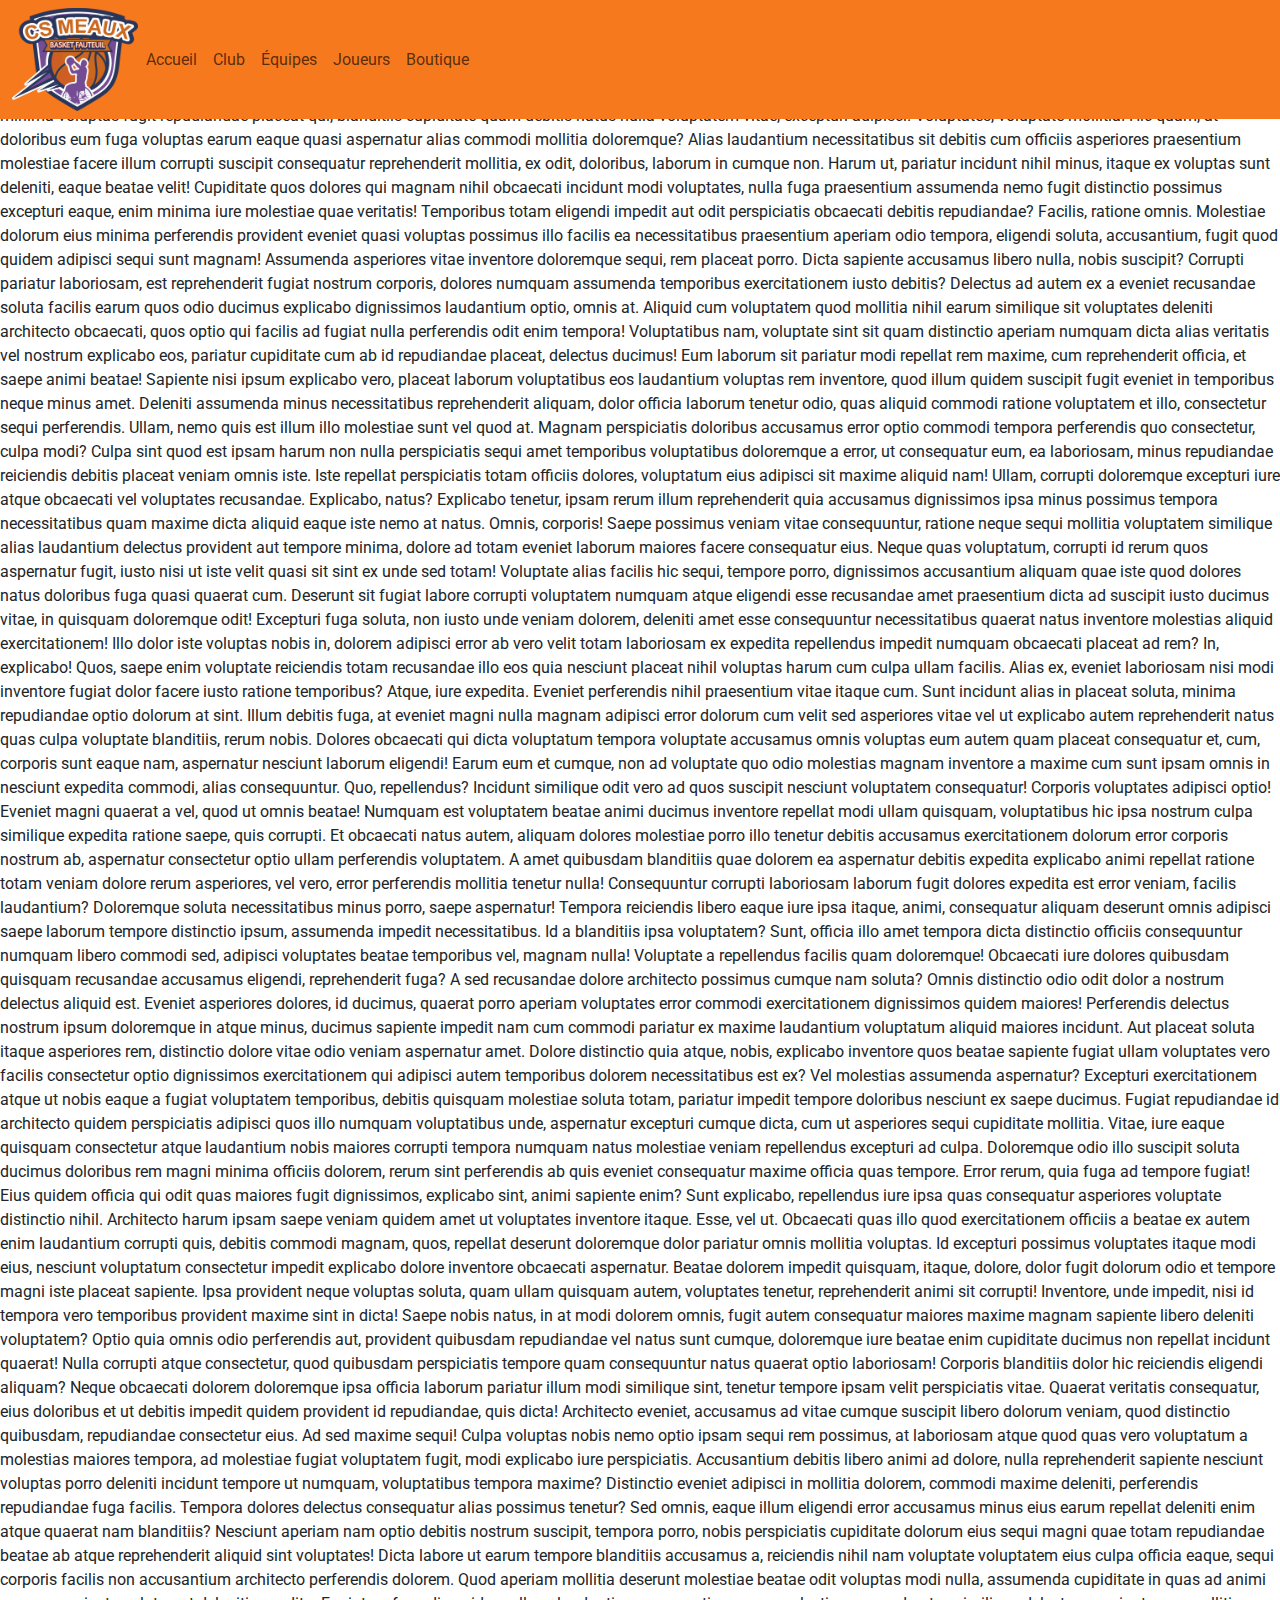
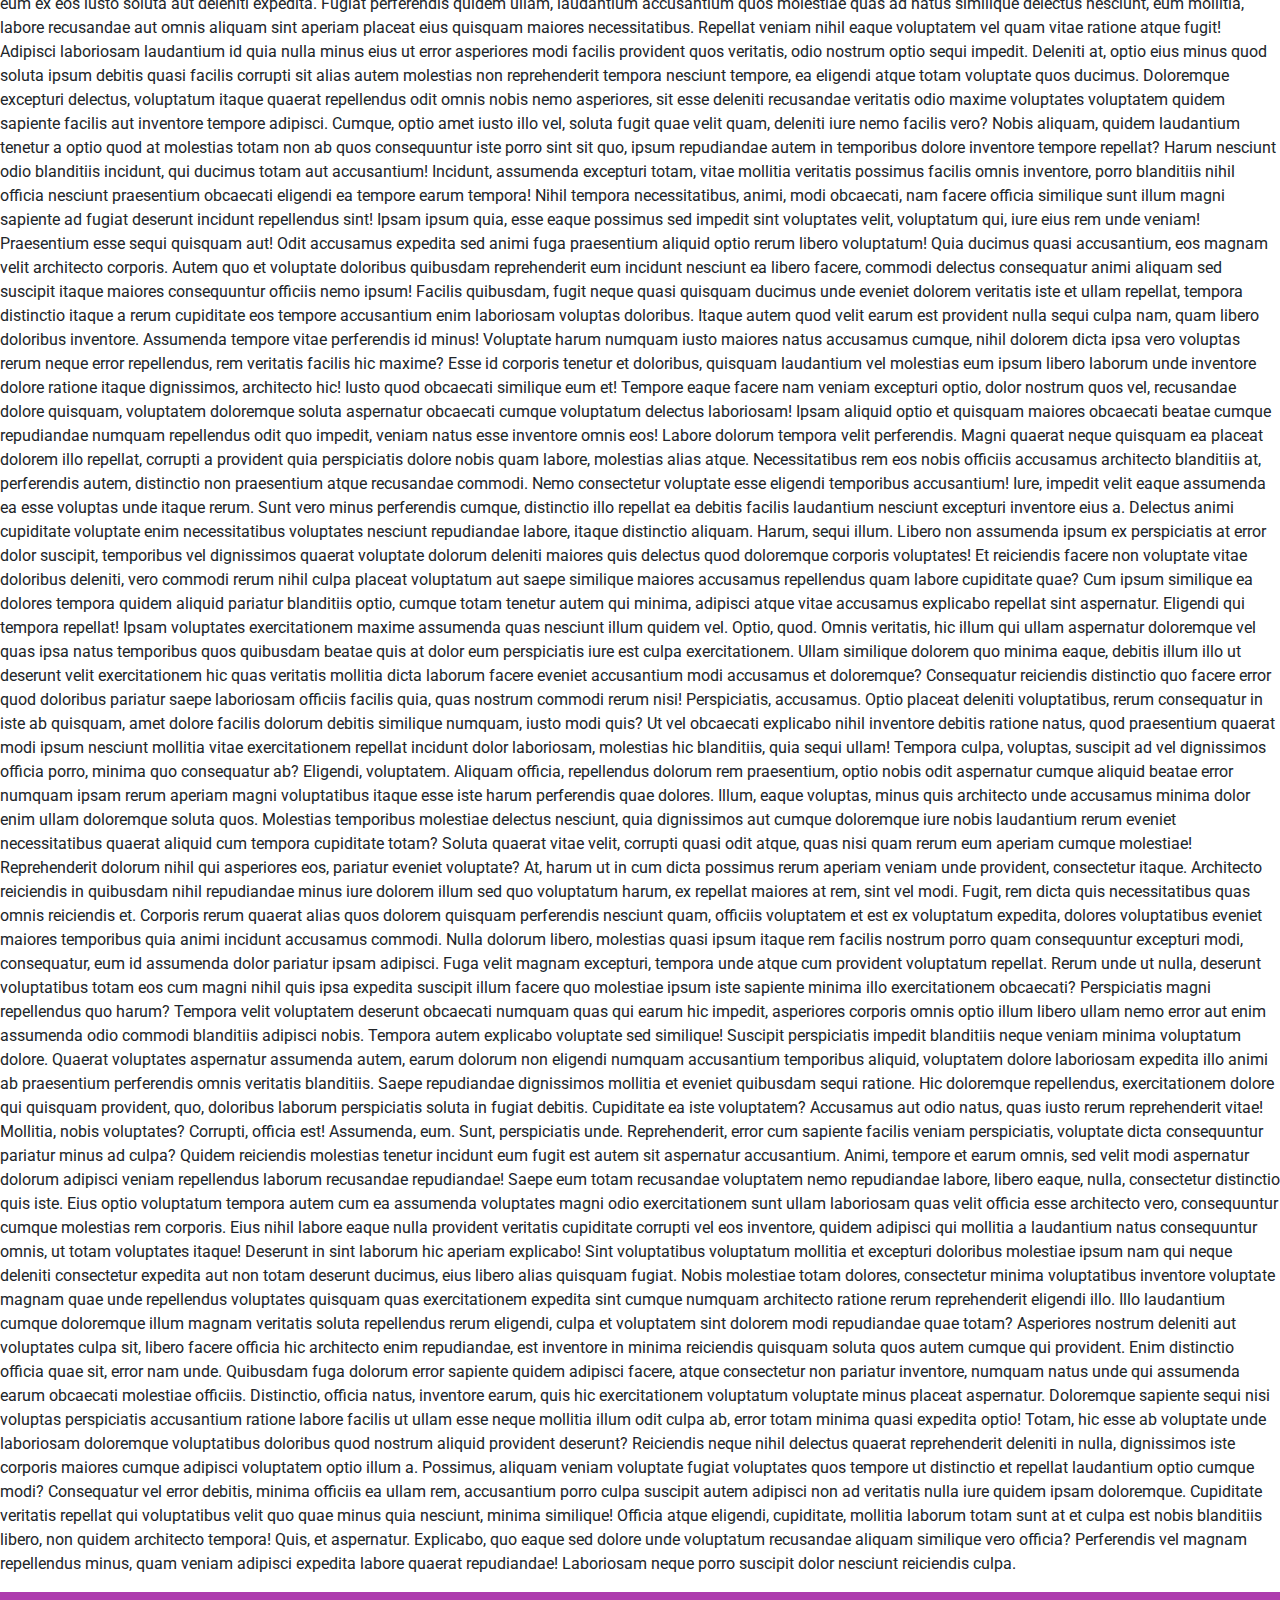
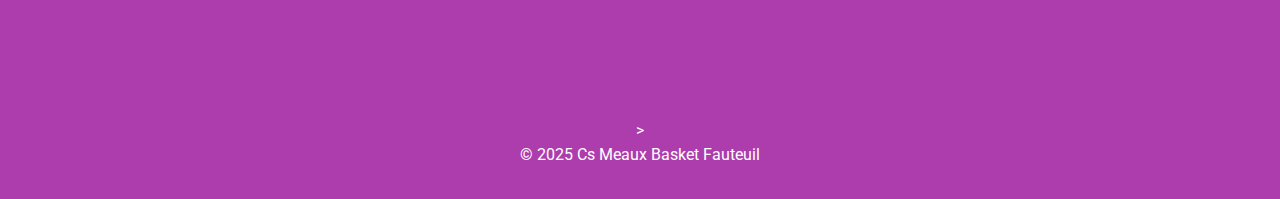
<file: index.html>
<!DOCTYPE html>
<html lang="fr">
<head>
    <meta charset="UTF-8">
    <meta name="viewport" content="width=device-width, initial-scale=1.0">
    <title>CSMBF</title>
    <link href="https://fonts.googleapis.com/css2?family=Roboto:ital,wght@0,100..900;1,100..900&display=swap" rel="stylesheet">
    <link rel="stylesheet" href="bootstrap-5.3.3-dist/css/bootstrap.css">
    <link rel="stylesheet" href="/style.css">
    <link rel="icon" href="/images/Logo_club.png">
    <script src="js/bootstrap.bundle.js"></script>
    </head>
<body>
    <header>
        <nav class="navbar navbar-expand-lg fixed-top ">
            <div class="container-fluid">
              <img src="/images/Logo_club.png" alt="logo-club" width="10%">
              <button class="navbar-toggler" type="button" data-bs-toggle="collapse" data-bs-target="#navbarNavAltMarkup" aria-controls="navbarNavAltMarkup" aria-expanded="false" aria-label="Toggle navigation">
                <span class="navbar-toggler-icon"></span>
              </button>
              <div class="collapse navbar-collapse" id="navbarNavAltMarkup">
                <div class="navbar-nav">
                  <a class="nav-link" href="index.html">Accueil</a>
                  <a class="nav-link" href="Club.html">Club</a>
                  <a class="nav-link" href="Équipe.html">Équipes</a>
                  <a class="nav-link" href="Joueurs.html">Joueurs</a>
                  <a class="nav-link" href="Boutique.html">Boutique</a>
                  
                </div>
              </div>
            </div>
          </nav>
    
    
    </header>

    <main>
        <h1> Évenements</h1>
        <p>Lorem ipsum dolor, sit amet consectetur adipisicing elit. Accusantium a beatae iusto animi modi? Beatae debitis sed dolorum odio, ex excepturi dolor, maiores eos officiis similique a eum porro, dolorem cum placeat temporibus quisquam iste repudiandae? Expedita animi quod impedit molestiae quibusdam itaque dolorum. Dolorum illo assumenda culpa pariatur minima voluptas fugit repudiandae placeat qui, blanditiis cupiditate quam debitis natus nulla voluptatem vitae, excepturi adipisci. Voluptates, voluptate mollitia! Hic quam, at doloribus eum fuga voluptas earum eaque quasi aspernatur alias commodi mollitia doloremque? Alias laudantium necessitatibus sit debitis cum officiis asperiores praesentium molestiae facere illum corrupti suscipit consequatur reprehenderit mollitia, ex odit, doloribus, laborum in cumque non. Harum ut, pariatur incidunt nihil minus, itaque ex voluptas sunt deleniti, eaque beatae velit! Cupiditate quos dolores qui magnam nihil obcaecati incidunt modi voluptates, nulla fuga praesentium assumenda nemo fugit distinctio possimus excepturi eaque, enim minima iure molestiae quae veritatis! Temporibus totam eligendi impedit aut odit perspiciatis obcaecati debitis repudiandae? Facilis, ratione omnis. Molestiae dolorum eius minima perferendis provident eveniet quasi voluptas possimus illo facilis ea necessitatibus praesentium aperiam odio tempora, eligendi soluta, accusantium, fugit quod quidem adipisci sequi sunt magnam! Assumenda asperiores vitae inventore doloremque sequi, rem placeat porro. Dicta sapiente accusamus libero nulla, nobis suscipit? Corrupti pariatur laboriosam, est reprehenderit fugiat nostrum corporis, dolores numquam assumenda temporibus exercitationem iusto debitis? Delectus ad autem ex a eveniet recusandae soluta facilis earum quos odio ducimus explicabo dignissimos laudantium optio, omnis at. Aliquid cum voluptatem quod mollitia nihil earum similique sit voluptates deleniti architecto obcaecati, quos optio qui facilis ad fugiat nulla perferendis odit enim tempora! Voluptatibus nam, voluptate sint sit quam distinctio aperiam numquam dicta alias veritatis vel nostrum explicabo eos, pariatur cupiditate cum ab id repudiandae placeat, delectus ducimus! Eum laborum sit pariatur modi repellat rem maxime, cum reprehenderit officia, et saepe animi beatae! Sapiente nisi ipsum explicabo vero, placeat laborum voluptatibus eos laudantium voluptas rem inventore, quod illum quidem suscipit fugit eveniet in temporibus neque minus amet. Deleniti assumenda minus necessitatibus reprehenderit aliquam, dolor officia laborum tenetur odio, quas aliquid commodi ratione voluptatem et illo, consectetur sequi perferendis. Ullam, nemo quis est illum illo molestiae sunt vel quod at. Magnam perspiciatis doloribus accusamus error optio commodi tempora perferendis quo consectetur, culpa modi? Culpa sint quod est ipsam harum non nulla perspiciatis sequi amet temporibus voluptatibus doloremque a error, ut consequatur eum, ea laboriosam, minus repudiandae reiciendis debitis placeat veniam omnis iste. Iste repellat perspiciatis totam officiis dolores, voluptatum eius adipisci sit maxime aliquid nam! Ullam, corrupti doloremque excepturi iure atque obcaecati vel voluptates recusandae. Explicabo, natus? Explicabo tenetur, ipsam rerum illum reprehenderit quia accusamus dignissimos ipsa minus possimus tempora necessitatibus quam maxime dicta aliquid eaque iste nemo at natus. Omnis, corporis! Saepe possimus veniam vitae consequuntur, ratione neque sequi mollitia voluptatem similique alias laudantium delectus provident aut tempore minima, dolore ad totam eveniet laborum maiores facere consequatur eius. Neque quas voluptatum, corrupti id rerum quos aspernatur fugit, iusto nisi ut iste velit quasi sit sint ex unde sed totam! Voluptate alias facilis hic sequi, tempore porro, dignissimos accusantium aliquam quae iste quod dolores natus doloribus fuga quasi quaerat cum. Deserunt sit fugiat labore corrupti voluptatem numquam atque eligendi esse recusandae amet praesentium dicta ad suscipit iusto ducimus vitae, in quisquam doloremque odit! Excepturi fuga soluta, non iusto unde veniam dolorem, deleniti amet esse consequuntur necessitatibus quaerat natus inventore molestias aliquid exercitationem! Illo dolor iste voluptas nobis in, dolorem adipisci error ab vero velit totam laboriosam ex expedita repellendus impedit numquam obcaecati placeat ad rem? In, explicabo! Quos, saepe enim voluptate reiciendis totam recusandae illo eos quia nesciunt placeat nihil voluptas harum cum culpa ullam facilis. Alias ex, eveniet laboriosam nisi modi inventore fugiat dolor facere iusto ratione temporibus? Atque, iure expedita. Eveniet perferendis nihil praesentium vitae itaque cum. Sunt incidunt alias in placeat soluta, minima repudiandae optio dolorum at sint. Illum debitis fuga, at eveniet magni nulla magnam adipisci error dolorum cum velit sed asperiores vitae vel ut explicabo autem reprehenderit natus quas culpa voluptate blanditiis, rerum nobis. Dolores obcaecati qui dicta voluptatum tempora voluptate accusamus omnis voluptas eum autem quam placeat consequatur et, cum, corporis sunt eaque nam, aspernatur nesciunt laborum eligendi! Earum eum et cumque, non ad voluptate quo odio molestias magnam inventore a maxime cum sunt ipsam omnis in nesciunt expedita commodi, alias consequuntur. Quo, repellendus? Incidunt similique odit vero ad quos suscipit nesciunt voluptatem consequatur! Corporis voluptates adipisci optio! Eveniet magni quaerat a vel, quod ut omnis beatae! Numquam est voluptatem beatae animi ducimus inventore repellat modi ullam quisquam, voluptatibus hic ipsa nostrum culpa similique expedita ratione saepe, quis corrupti. Et obcaecati natus autem, aliquam dolores molestiae porro illo tenetur debitis accusamus exercitationem dolorum error corporis nostrum ab, aspernatur consectetur optio ullam perferendis voluptatem. A amet quibusdam blanditiis quae dolorem ea aspernatur debitis expedita explicabo animi repellat ratione totam veniam dolore rerum asperiores, vel vero, error perferendis mollitia tenetur nulla! Consequuntur corrupti laboriosam laborum fugit dolores expedita est error veniam, facilis laudantium? Doloremque soluta necessitatibus minus porro, saepe aspernatur! Tempora reiciendis libero eaque iure ipsa itaque, animi, consequatur aliquam deserunt omnis adipisci saepe laborum tempore distinctio ipsum, assumenda impedit necessitatibus. Id a blanditiis ipsa voluptatem? Sunt, officia illo amet tempora dicta distinctio officiis consequuntur numquam libero commodi sed, adipisci voluptates beatae temporibus vel, magnam nulla! Voluptate a repellendus facilis quam doloremque! Obcaecati iure dolores quibusdam quisquam recusandae accusamus eligendi, reprehenderit fuga? A sed recusandae dolore architecto possimus cumque nam soluta? Omnis distinctio odio odit dolor a nostrum delectus aliquid est. Eveniet asperiores dolores, id ducimus, quaerat porro aperiam voluptates error commodi exercitationem dignissimos quidem maiores! Perferendis delectus nostrum ipsum doloremque in atque minus, ducimus sapiente impedit nam cum commodi pariatur ex maxime laudantium voluptatum aliquid maiores incidunt. Aut placeat soluta itaque asperiores rem, distinctio dolore vitae odio veniam aspernatur amet. Dolore distinctio quia atque, nobis, explicabo inventore quos beatae sapiente fugiat ullam voluptates vero facilis consectetur optio dignissimos exercitationem qui adipisci autem temporibus dolorem necessitatibus est ex? Vel molestias assumenda aspernatur? Excepturi exercitationem atque ut nobis eaque a fugiat voluptatem temporibus, debitis quisquam molestiae soluta totam, pariatur impedit tempore doloribus nesciunt ex saepe ducimus. Fugiat repudiandae id architecto quidem perspiciatis adipisci quos illo numquam voluptatibus unde, aspernatur excepturi cumque dicta, cum ut asperiores sequi cupiditate mollitia. Vitae, iure eaque quisquam consectetur atque laudantium nobis maiores corrupti tempora numquam natus molestiae veniam repellendus excepturi ad culpa. Doloremque odio illo suscipit soluta ducimus doloribus rem magni minima officiis dolorem, rerum sint perferendis ab quis eveniet consequatur maxime officia quas tempore. Error rerum, quia fuga ad tempore fugiat! Eius quidem officia qui odit quas maiores fugit dignissimos, explicabo sint, animi sapiente enim? Sunt explicabo, repellendus iure ipsa quas consequatur asperiores voluptate distinctio nihil. Architecto harum ipsam saepe veniam quidem amet ut voluptates inventore itaque. Esse, vel ut. Obcaecati quas illo quod exercitationem officiis a beatae ex autem enim laudantium corrupti quis, debitis commodi magnam, quos, repellat deserunt doloremque dolor pariatur omnis mollitia voluptas. Id excepturi possimus voluptates itaque modi eius, nesciunt voluptatum consectetur impedit explicabo dolore inventore obcaecati aspernatur. Beatae dolorem impedit quisquam, itaque, dolore, dolor fugit dolorum odio et tempore magni iste placeat sapiente. Ipsa provident neque voluptas soluta, quam ullam quisquam autem, voluptates tenetur, reprehenderit animi sit corrupti! Inventore, unde impedit, nisi id tempora vero temporibus provident maxime sint in dicta! Saepe nobis natus, in at modi dolorem omnis, fugit autem consequatur maiores maxime magnam sapiente libero deleniti voluptatem? Optio quia omnis odio perferendis aut, provident quibusdam repudiandae vel natus sunt cumque, doloremque iure beatae enim cupiditate ducimus non repellat incidunt quaerat! Nulla corrupti atque consectetur, quod quibusdam perspiciatis tempore quam consequuntur natus quaerat optio laboriosam! Corporis blanditiis dolor hic reiciendis eligendi aliquam? Neque obcaecati dolorem doloremque ipsa officia laborum pariatur illum modi similique sint, tenetur tempore ipsam velit perspiciatis vitae. Quaerat veritatis consequatur, eius doloribus et ut debitis impedit quidem provident id repudiandae, quis dicta! Architecto eveniet, accusamus ad vitae cumque suscipit libero dolorum veniam, quod distinctio quibusdam, repudiandae consectetur eius. Ad sed maxime sequi! Culpa voluptas nobis nemo optio ipsam sequi rem possimus, at laboriosam atque quod quas vero voluptatum a molestias maiores tempora, ad molestiae fugiat voluptatem fugit, modi explicabo iure perspiciatis. Accusantium debitis libero animi ad dolore, nulla reprehenderit sapiente nesciunt voluptas porro deleniti incidunt tempore ut numquam, voluptatibus tempora maxime? Distinctio eveniet adipisci in mollitia dolorem, commodi maxime deleniti, perferendis repudiandae fuga facilis. Tempora dolores delectus consequatur alias possimus tenetur? Sed omnis, eaque illum eligendi error accusamus minus eius earum repellat deleniti enim atque quaerat nam blanditiis? Nesciunt aperiam nam optio debitis nostrum suscipit, tempora porro, nobis perspiciatis cupiditate dolorum eius sequi magni quae totam repudiandae beatae ab atque reprehenderit aliquid sint voluptates! Dicta labore ut earum tempore blanditiis accusamus a, reiciendis nihil nam voluptate voluptatem eius culpa officia eaque, sequi corporis facilis non accusantium architecto perferendis dolorem. Quod aperiam mollitia deserunt molestiae beatae odit voluptas modi nulla, assumenda cupiditate in quas ad animi eum ex eos iusto soluta aut deleniti expedita. Fugiat perferendis quidem ullam, laudantium accusantium quos molestiae quas ad natus similique delectus nesciunt, eum mollitia, labore recusandae aut omnis aliquam sint aperiam placeat eius quisquam maiores necessitatibus. Repellat veniam nihil eaque voluptatem vel quam vitae ratione atque fugit! Adipisci laboriosam laudantium id quia nulla minus eius ut error asperiores modi facilis provident quos veritatis, odio nostrum optio sequi impedit. Deleniti at, optio eius minus quod soluta ipsum debitis quasi facilis corrupti sit alias autem molestias non reprehenderit tempora nesciunt tempore, ea eligendi atque totam voluptate quos ducimus. Doloremque excepturi delectus, voluptatum itaque quaerat repellendus odit omnis nobis nemo asperiores, sit esse deleniti recusandae veritatis odio maxime voluptates voluptatem quidem sapiente facilis aut inventore tempore adipisci. Cumque, optio amet iusto illo vel, soluta fugit quae velit quam, deleniti iure nemo facilis vero? Nobis aliquam, quidem laudantium tenetur a optio quod at molestias totam non ab quos consequuntur iste porro sint sit quo, ipsum repudiandae autem in temporibus dolore inventore tempore repellat? Harum nesciunt odio blanditiis incidunt, qui ducimus totam aut accusantium! Incidunt, assumenda excepturi totam, vitae mollitia veritatis possimus facilis omnis inventore, porro blanditiis nihil officia nesciunt praesentium obcaecati eligendi ea tempore earum tempora! Nihil tempora necessitatibus, animi, modi obcaecati, nam facere officia similique sunt illum magni sapiente ad fugiat deserunt incidunt repellendus sint! Ipsam ipsum quia, esse eaque possimus sed impedit sint voluptates velit, voluptatum qui, iure eius rem unde veniam! Praesentium esse sequi quisquam aut! Odit accusamus expedita sed animi fuga praesentium aliquid optio rerum libero voluptatum! Quia ducimus quasi accusantium, eos magnam velit architecto corporis. Autem quo et voluptate doloribus quibusdam reprehenderit eum incidunt nesciunt ea libero facere, commodi delectus consequatur animi aliquam sed suscipit itaque maiores consequuntur officiis nemo ipsum! Facilis quibusdam, fugit neque quasi quisquam ducimus unde eveniet dolorem veritatis iste et ullam repellat, tempora distinctio itaque a rerum cupiditate eos tempore accusantium enim laboriosam voluptas doloribus. Itaque autem quod velit earum est provident nulla sequi culpa nam, quam libero doloribus inventore. Assumenda tempore vitae perferendis id minus! Voluptate harum numquam iusto maiores natus accusamus cumque, nihil dolorem dicta ipsa vero voluptas rerum neque error repellendus, rem veritatis facilis hic maxime? Esse id corporis tenetur et doloribus, quisquam laudantium vel molestias eum ipsum libero laborum unde inventore dolore ratione itaque dignissimos, architecto hic! Iusto quod obcaecati similique eum et! Tempore eaque facere nam veniam excepturi optio, dolor nostrum quos vel, recusandae dolore quisquam, voluptatem doloremque soluta aspernatur obcaecati cumque voluptatum delectus laboriosam! Ipsam aliquid optio et quisquam maiores obcaecati beatae cumque repudiandae numquam repellendus odit quo impedit, veniam natus esse inventore omnis eos! Labore dolorum tempora velit perferendis. Magni quaerat neque quisquam ea placeat dolorem illo repellat, corrupti a provident quia perspiciatis dolore nobis quam labore, molestias alias atque. Necessitatibus rem eos nobis officiis accusamus architecto blanditiis at, perferendis autem, distinctio non praesentium atque recusandae commodi. Nemo consectetur voluptate esse eligendi temporibus accusantium! Iure, impedit velit eaque assumenda ea esse voluptas unde itaque rerum. Sunt vero minus perferendis cumque, distinctio illo repellat ea debitis facilis laudantium nesciunt excepturi inventore eius a. Delectus animi cupiditate voluptate enim necessitatibus voluptates nesciunt repudiandae labore, itaque distinctio aliquam. Harum, sequi illum. Libero non assumenda ipsum ex perspiciatis at error dolor suscipit, temporibus vel dignissimos quaerat voluptate dolorum deleniti maiores quis delectus quod doloremque corporis voluptates! Et reiciendis facere non voluptate vitae doloribus deleniti, vero commodi rerum nihil culpa placeat voluptatum aut saepe similique maiores accusamus repellendus quam labore cupiditate quae? Cum ipsum similique ea dolores tempora quidem aliquid pariatur blanditiis optio, cumque totam tenetur autem qui minima, adipisci atque vitae accusamus explicabo repellat sint aspernatur. Eligendi qui tempora repellat! Ipsam voluptates exercitationem maxime assumenda quas nesciunt illum quidem vel. Optio, quod. Omnis veritatis, hic illum qui ullam aspernatur doloremque vel quas ipsa natus temporibus quos quibusdam beatae quis at dolor eum perspiciatis iure est culpa exercitationem. Ullam similique dolorem quo minima eaque, debitis illum illo ut deserunt velit exercitationem hic quas veritatis mollitia dicta laborum facere eveniet accusantium modi accusamus et doloremque? Consequatur reiciendis distinctio quo facere error quod doloribus pariatur saepe laboriosam officiis facilis quia, quas nostrum commodi rerum nisi! Perspiciatis, accusamus. Optio placeat deleniti voluptatibus, rerum consequatur in iste ab quisquam, amet dolore facilis dolorum debitis similique numquam, iusto modi quis? Ut vel obcaecati explicabo nihil inventore debitis ratione natus, quod praesentium quaerat modi ipsum nesciunt mollitia vitae exercitationem repellat incidunt dolor laboriosam, molestias hic blanditiis, quia sequi ullam! Tempora culpa, voluptas, suscipit ad vel dignissimos officia porro, minima quo consequatur ab? Eligendi, voluptatem. Aliquam officia, repellendus dolorum rem praesentium, optio nobis odit aspernatur cumque aliquid beatae error numquam ipsam rerum aperiam magni voluptatibus itaque esse iste harum perferendis quae dolores. Illum, eaque voluptas, minus quis architecto unde accusamus minima dolor enim ullam doloremque soluta quos. Molestias temporibus molestiae delectus nesciunt, quia dignissimos aut cumque doloremque iure nobis laudantium rerum eveniet necessitatibus quaerat aliquid cum tempora cupiditate totam? Soluta quaerat vitae velit, corrupti quasi odit atque, quas nisi quam rerum eum aperiam cumque molestiae! Reprehenderit dolorum nihil qui asperiores eos, pariatur eveniet voluptate? At, harum ut in cum dicta possimus rerum aperiam veniam unde provident, consectetur itaque. Architecto reiciendis in quibusdam nihil repudiandae minus iure dolorem illum sed quo voluptatum harum, ex repellat maiores at rem, sint vel modi. Fugit, rem dicta quis necessitatibus quas omnis reiciendis et. Corporis rerum quaerat alias quos dolorem quisquam perferendis nesciunt quam, officiis voluptatem et est ex voluptatum expedita, dolores voluptatibus eveniet maiores temporibus quia animi incidunt accusamus commodi. Nulla dolorum libero, molestias quasi ipsum itaque rem facilis nostrum porro quam consequuntur excepturi modi, consequatur, eum id assumenda dolor pariatur ipsam adipisci. Fuga velit magnam excepturi, tempora unde atque cum provident voluptatum repellat. Rerum unde ut nulla, deserunt voluptatibus totam eos cum magni nihil quis ipsa expedita suscipit illum facere quo molestiae ipsum iste sapiente minima illo exercitationem obcaecati? Perspiciatis magni repellendus quo harum? Tempora velit voluptatem deserunt obcaecati numquam quas qui earum hic impedit, asperiores corporis omnis optio illum libero ullam nemo error aut enim assumenda odio commodi blanditiis adipisci nobis. Tempora autem explicabo voluptate sed similique! Suscipit perspiciatis impedit blanditiis neque veniam minima voluptatum dolore. Quaerat voluptates aspernatur assumenda autem, earum dolorum non eligendi numquam accusantium temporibus aliquid, voluptatem dolore laboriosam expedita illo animi ab praesentium perferendis omnis veritatis blanditiis. Saepe repudiandae dignissimos mollitia et eveniet quibusdam sequi ratione. Hic doloremque repellendus, exercitationem dolore qui quisquam provident, quo, doloribus laborum perspiciatis soluta in fugiat debitis. Cupiditate ea iste voluptatem? Accusamus aut odio natus, quas iusto rerum reprehenderit vitae! Mollitia, nobis voluptates? Corrupti, officia est! Assumenda, eum. Sunt, perspiciatis unde. Reprehenderit, error cum sapiente facilis veniam perspiciatis, voluptate dicta consequuntur pariatur minus ad culpa? Quidem reiciendis molestias tenetur incidunt eum fugit est autem sit aspernatur accusantium. Animi, tempore et earum omnis, sed velit modi aspernatur dolorum adipisci veniam repellendus laborum recusandae repudiandae! Saepe eum totam recusandae voluptatem nemo repudiandae labore, libero eaque, nulla, consectetur distinctio quis iste. Eius optio voluptatum tempora autem cum ea assumenda voluptates magni odio exercitationem sunt ullam laboriosam quas velit officia esse architecto vero, consequuntur cumque molestias rem corporis. Eius nihil labore eaque nulla provident veritatis cupiditate corrupti vel eos inventore, quidem adipisci qui mollitia a laudantium natus consequuntur omnis, ut totam voluptates itaque! Deserunt in sint laborum hic aperiam explicabo! Sint voluptatibus voluptatum mollitia et excepturi doloribus molestiae ipsum nam qui neque deleniti consectetur expedita aut non totam deserunt ducimus, eius libero alias quisquam fugiat. Nobis molestiae totam dolores, consectetur minima voluptatibus inventore voluptate magnam quae unde repellendus voluptates quisquam quas exercitationem expedita sint cumque numquam architecto ratione rerum reprehenderit eligendi illo. Illo laudantium cumque doloremque illum magnam veritatis soluta repellendus rerum eligendi, culpa et voluptatem sint dolorem modi repudiandae quae totam? Asperiores nostrum deleniti aut voluptates culpa sit, libero facere officia hic architecto enim repudiandae, est inventore in minima reiciendis quisquam soluta quos autem cumque qui provident. Enim distinctio officia quae sit, error nam unde. Quibusdam fuga dolorum error sapiente quidem adipisci facere, atque consectetur non pariatur inventore, numquam natus unde qui assumenda earum obcaecati molestiae officiis. Distinctio, officia natus, inventore earum, quis hic exercitationem voluptatum voluptate minus placeat aspernatur. Doloremque sapiente sequi nisi voluptas perspiciatis accusantium ratione labore facilis ut ullam esse neque mollitia illum odit culpa ab, error totam minima quasi expedita optio! Totam, hic esse ab voluptate unde laboriosam doloremque voluptatibus doloribus quod nostrum aliquid provident deserunt? Reiciendis neque nihil delectus quaerat reprehenderit deleniti in nulla, dignissimos iste corporis maiores cumque adipisci voluptatem optio illum a. Possimus, aliquam veniam voluptate fugiat voluptates quos tempore ut distinctio et repellat laudantium optio cumque modi? Consequatur vel error debitis, minima officiis ea ullam rem, accusantium porro culpa suscipit autem adipisci non ad veritatis nulla iure quidem ipsam doloremque. Cupiditate veritatis repellat qui voluptatibus velit quo quae minus quia nesciunt, minima similique! Officia atque eligendi, cupiditate, mollitia laborum totam sunt at et culpa est nobis blanditiis libero, non quidem architecto tempora! Quis, et aspernatur. Explicabo, quo eaque sed dolore unde voluptatum recusandae aliquam similique vero officia? Perferendis vel magnam repellendus minus, quam veniam adipisci expedita labore quaerat repudiandae! Laboriosam neque porro suscipit dolor nesciunt reiciendis culpa.</p>

    </main>
    
        <footer >
            <footer class="text-center text-white" style="background-color: rgba(149, 4, 149, 0.778);">
                
                <div class="container p-3">
                 
                  <section class="">
                    <div class="row d-flex justify-content-center">
                      <div class="col-lg-3">
                        <div class="ratio ratio-21x9">
                          
                          <iframe src="https://www.google.com/maps/embed?pb=!1m18!1m12!1m3!1d2166.181598902902!2d2.8964725392095025!3d48.955660792836326!2m3!1f0!2f0!3f0!3m2!1i1024!2i768!4f13.1!3m3!1m2!1s0x47e8a10f6cbcffe5%3A0x444aaa8188e30a20!2sStade%20Georges%20Tauziet!5e1!3m2!1sfr!2sfr!4v1743769110673!5m2!1sfr!2sfr"  allowfullscreen="" loading="lazy" referrerpolicy="no-referrer-when-downgrade"></iframe>
                           
                          >
                        </div> 
                        <p>© 2025 Cs Meaux Basket Fauteuil</p>
                      </div>
                    </div>
                  </section>
                 
                </div>
                
              </footer>
            
            
        </footer>
    
</body>
</html>
</file>
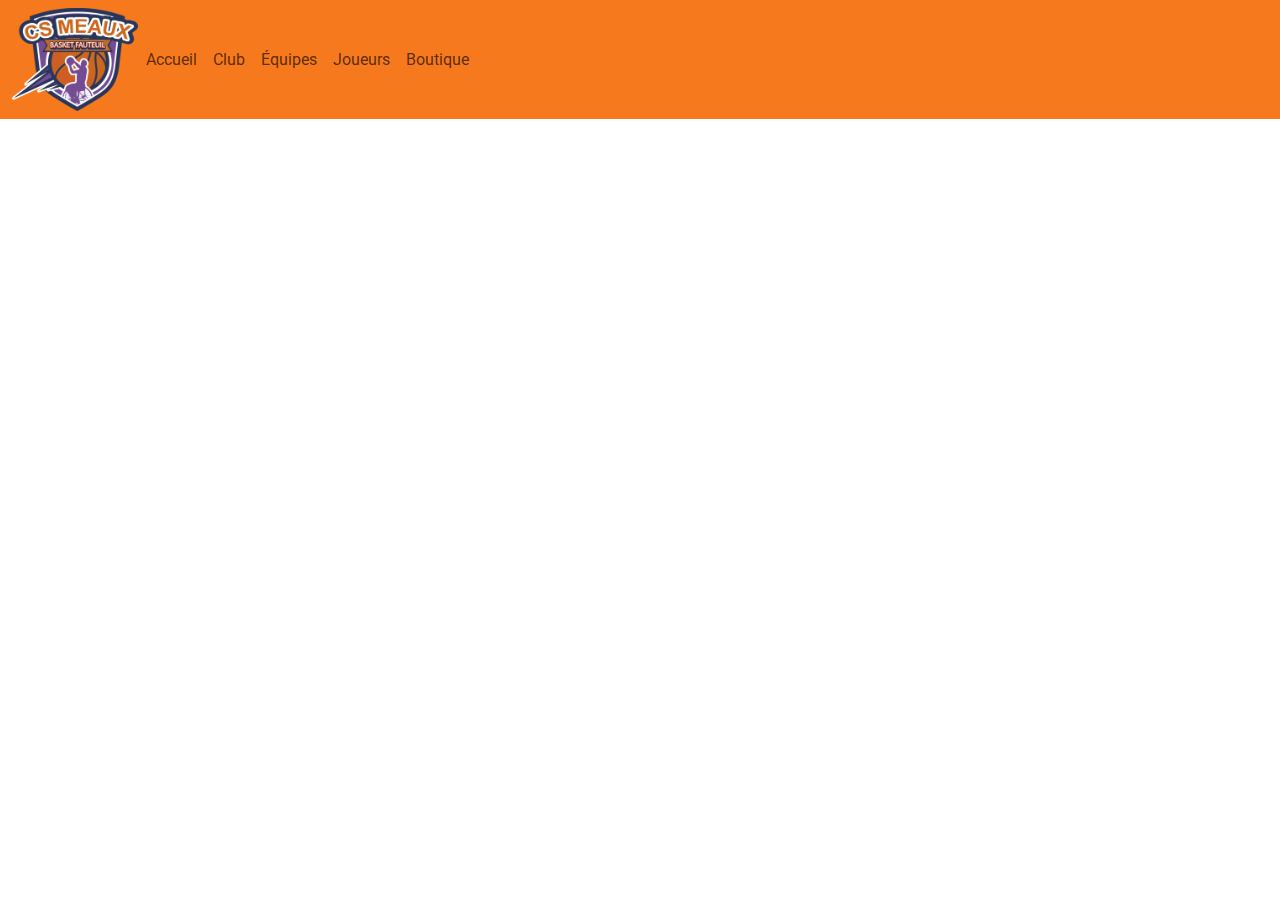
<file: Club.html>
<!DOCTYPE html>
<html lang="fr">
<head>
    <meta charset="UTF-8">
    <meta name="viewport" content="width=device-width, initial-scale=1.0">
    <title>CSMBF</title>
    <link href="https://fonts.googleapis.com/css2?family=Roboto:ital,wght@0,100..900;1,100..900&display=swap" rel="stylesheet">
    <link rel="stylesheet" href="bootstrap-5.3.3-dist/css/bootstrap.css">
    <link rel="stylesheet" href="/style.css">
    <link rel="icon" href="/images/Logo_club.png">
    <script src="js/bootstrap.bundle.js"></script>
    </head>
<body>
    <header>
        <nav class="navbar navbar-expand-lg fixed-top ">
            <div class="container-fluid">
              <img src="/images/Logo_club.png" alt="logo-club" width="10%">
              <button class="navbar-toggler" type="button" data-bs-toggle="collapse" data-bs-target="#navbarNavAltMarkup" aria-controls="navbarNavAltMarkup" aria-expanded="false" aria-label="Toggle navigation">
                <span class="navbar-toggler-icon"></span>
              </button>
              <div class="collapse navbar-collapse" id="navbarNavAltMarkup">
                <div class="navbar-nav">
                  <a class="nav-link" href="index.html">Accueil</a>
                  <a class="nav-link" href="Club.html">Club</a>
                  <a class="nav-link" href="Équipe.html">Équipes</a>
                  <a class="nav-link" href="Joueurs.html">Joueurs</a>
                  <a class="nav-link" href="Boutique.html">Boutique</a>
                  
                </div>
              </div>
            </div>
          </nav>
    
    
    </header>

    <main>
        <h1>Histoire du Club</h1>

    </main>
    <div class="footer">
        <footer >

        </footer>
    </div>
</body>
</html>
</file>
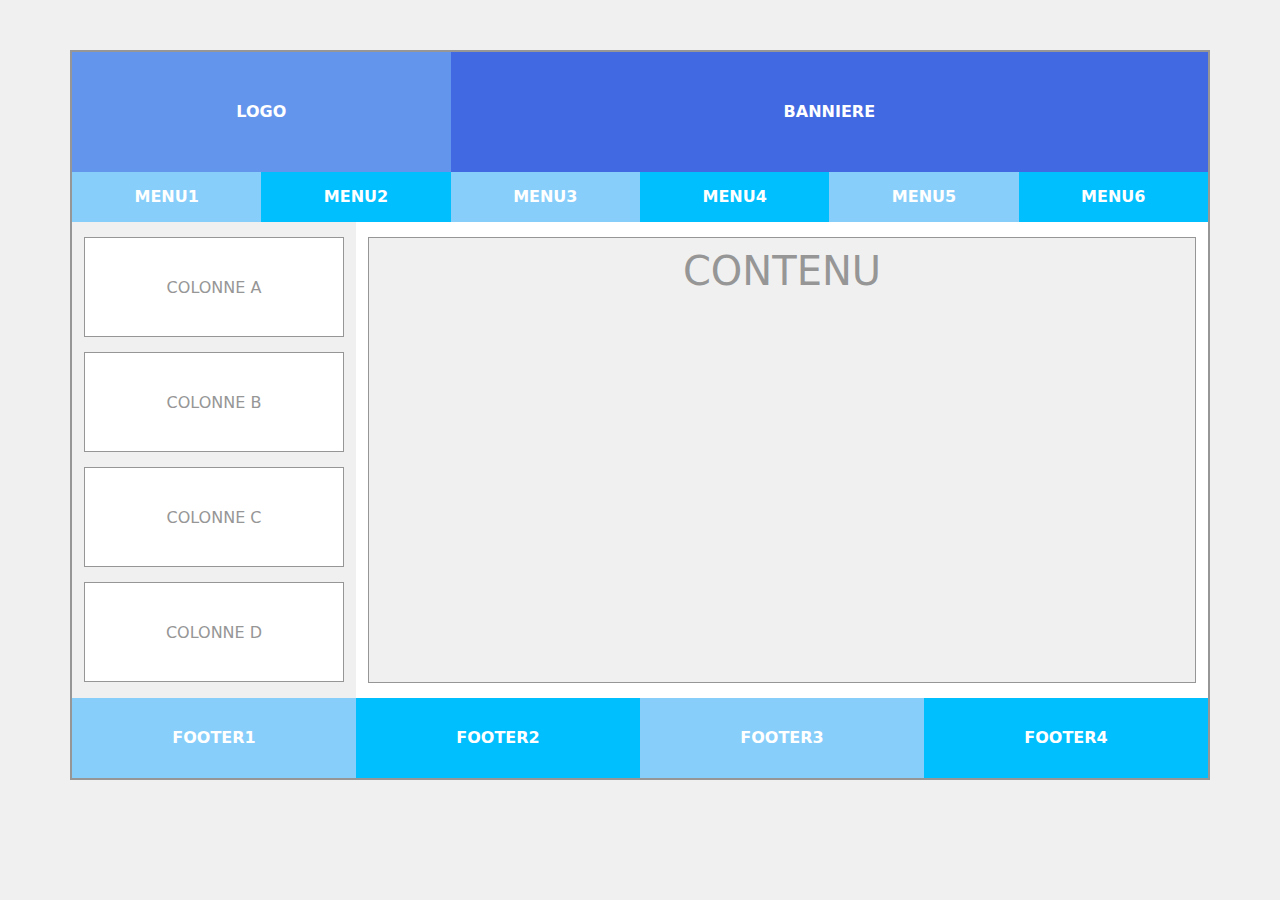
<file: bootstrap-5.3.3-dist/01-grille/exercice-grille.html>
<!DOCTYPE html>
<html lang="en">
  <head>
    <!-- Required meta tags -->
    <meta charset="utf-8" />
    <meta
      name="viewport"
      content="width=device-width, initial-scale=1, shrink-to-fit=no"
    />
    <link
      rel="stylesheet"
      href="https://cdn.jsdelivr.net/npm/bootstrap@5.3.3/dist/css/bootstrap.min.css"
    />

    <title>Hello, world!</title>
    <style>
      body {
        background: rgb(240, 240, 240);
        color: white;
        text-align: center;
      }
      #container {
        border: 2px solid rgb(150, 150, 150);
        margin-top: 50px;
      }
      .logo {
        background-color: #6495ed;
        height: 120px;
        line-height: 120px;
        font-weight: bold;
      }
      .banniere {
        background-color: rgb(65, 105, 226);
        line-height: 120px;
        font-weight: bold;
      }
      .menu {
        height: 50px;
        line-height: 50px;
        background-color: #87cefa;
        font-weight: bold;
      }
      .menu:hover {
        background-color: #00bfff;
      }
      .menu:nth-child(even) {
        background-color: #00bfff;
      }
      .menu:nth-child(even):hover {
        background-color: #87cefa;
      }
      .aside {
        background-color: rgb(240, 240, 240);
        color: rgb(150, 150, 150);
      }
      .aside div {
        background-color: rgb(255, 255, 255);
        height: 100px;
        line-height: 100px;
        border: 1px solid rgb(150, 150, 150);
        margin: 15px 0;
      }
      .main {
        background-color: rgb(255, 255, 255);
      }
      .main div {
        background-color: rgb(240, 240, 240);
        border: 1px solid rgb(150, 150, 150);
        margin: 15px 0;
        color: rgb(150, 150, 150);
        padding: 0 15px 15px 15px;
      }
      main h1 {
        margin-top: 9px;
        margin-bottom: 50px;
      }
      main iframe {
        width: 100%;
      }
      footer div {
        height: 80px;
        line-height: 80px;
        background-color: #87cefa;
        font-weight: bold;
      }
      footer div:hover {
        background-color: #00bfff;
      }
      footer div:nth-child(even) {
        background-color: #00bfff;
      }
      footer div:nth-child(even):hover {
        background-color: #87cefa;
      }
    </style>
  </head>
  <body>
    <div id="container" class="container">
      <header class="row">
        <!--
				Ajouter les classes de colonnes bootstrap aux différents éléments pour appliquer les demandes suivantes :
			
				La classe logo doit faire 12 par defaut (smartphone) puis passer à 4/12 en medium
				La classe banniere faire 12 par defaut (smartphone) puis passer à 8/12 en medium
			-->
        <div class="logo col-12 col-md-4">LOGO</div>
        <div class="banniere col-12 col-md-8">BANNIERE</div>
      </header>
      <nav class="row">
        <!-- 
				Les six elements de menu doivent etre 3 par ligne en smartphone
				puis tous passer cotes à cotes sur une ligne en medium
			-->
        <div class="menu col-4 col-md-2">MENU1</div>
        <div class="menu col-4 col-md-2">MENU2</div>
        <div class="menu col-4 col-md-2">MENU3</div>
        <div class="menu col-4 col-md-2">MENU4</div>
        <div class="menu col-4 col-md-2">MENU5</div>
        <div class="menu col-4 col-md-2">MENU6</div>
      </nav>
      <div class="row">
        <!-- 
				Aside et main doivent être les uns au dessus des autres en smartphone, pleine largeur.
				En medium aside passe à 4/12, en large il passe à 3/12
				EN medium main passe à 8/12, en large il passe à 9/12
			-->
        <aside class="aside col-md-4 col-lg-3">
          <div>COLONNE A</div>
          <div>COLONNE B</div>
          <div>COLONNE C</div>
          <div>COLONNE D</div>
        </aside>
        <main class="main col-md-8 col-lg-9">
          <div>
            <h1>CONTENU</h1>

            <iframe
              height="315"
              src="https://www.youtube.com/embed/LNqBKTeeiWo"
              frameborder="0"
              allow="accelerometer; autoplay; encrypted-media; gyroscope; picture-in-picture"
              allowfullscreen
            ></iframe>
          </div>
        </main>
      </div>
      <footer class="row">
        <!--
				En smartphone les elements du footer sont deux par ligne, sur deux lignes.
				En Small ils passent tous cotes à cotes de largeur égale.
			-->
        <div class="col-6 col-sm-3">FOOTER1</div>
        <div class="col-6 col-sm-3">FOOTER2</div>
        <div class="col-6 col-sm-3">FOOTER3</div>
        <div class="col-6 col-sm-3">FOOTER4</div>
      </footer>
    </div>
    <script src="https://cdn.jsdelivr.net/npm/bootstrap@5.3.3/dist/js/bootstrap.bundle.min.js"></script>
  </body>
</html>
</file>
<file: style.css>
*{
    font-family: roboto, sans-serif;
    padding: 0;
    margin: 0;
}

/* HEADER */
.navbar{
    
    background-color: rgb(247, 121, 30);
}

   /* MAIN */

   /* FOOTER */

#footer{
    
   
    position: absolute;
  width: 100%; height: 200px;
  bottom: 200px; left: 0; right: 0;
} 

/* iframe{
    position: absolute;
    width: 20%; height: 100px;
  bottom: 40px; left: 200px; right: 200px;
    
} */
</file>
